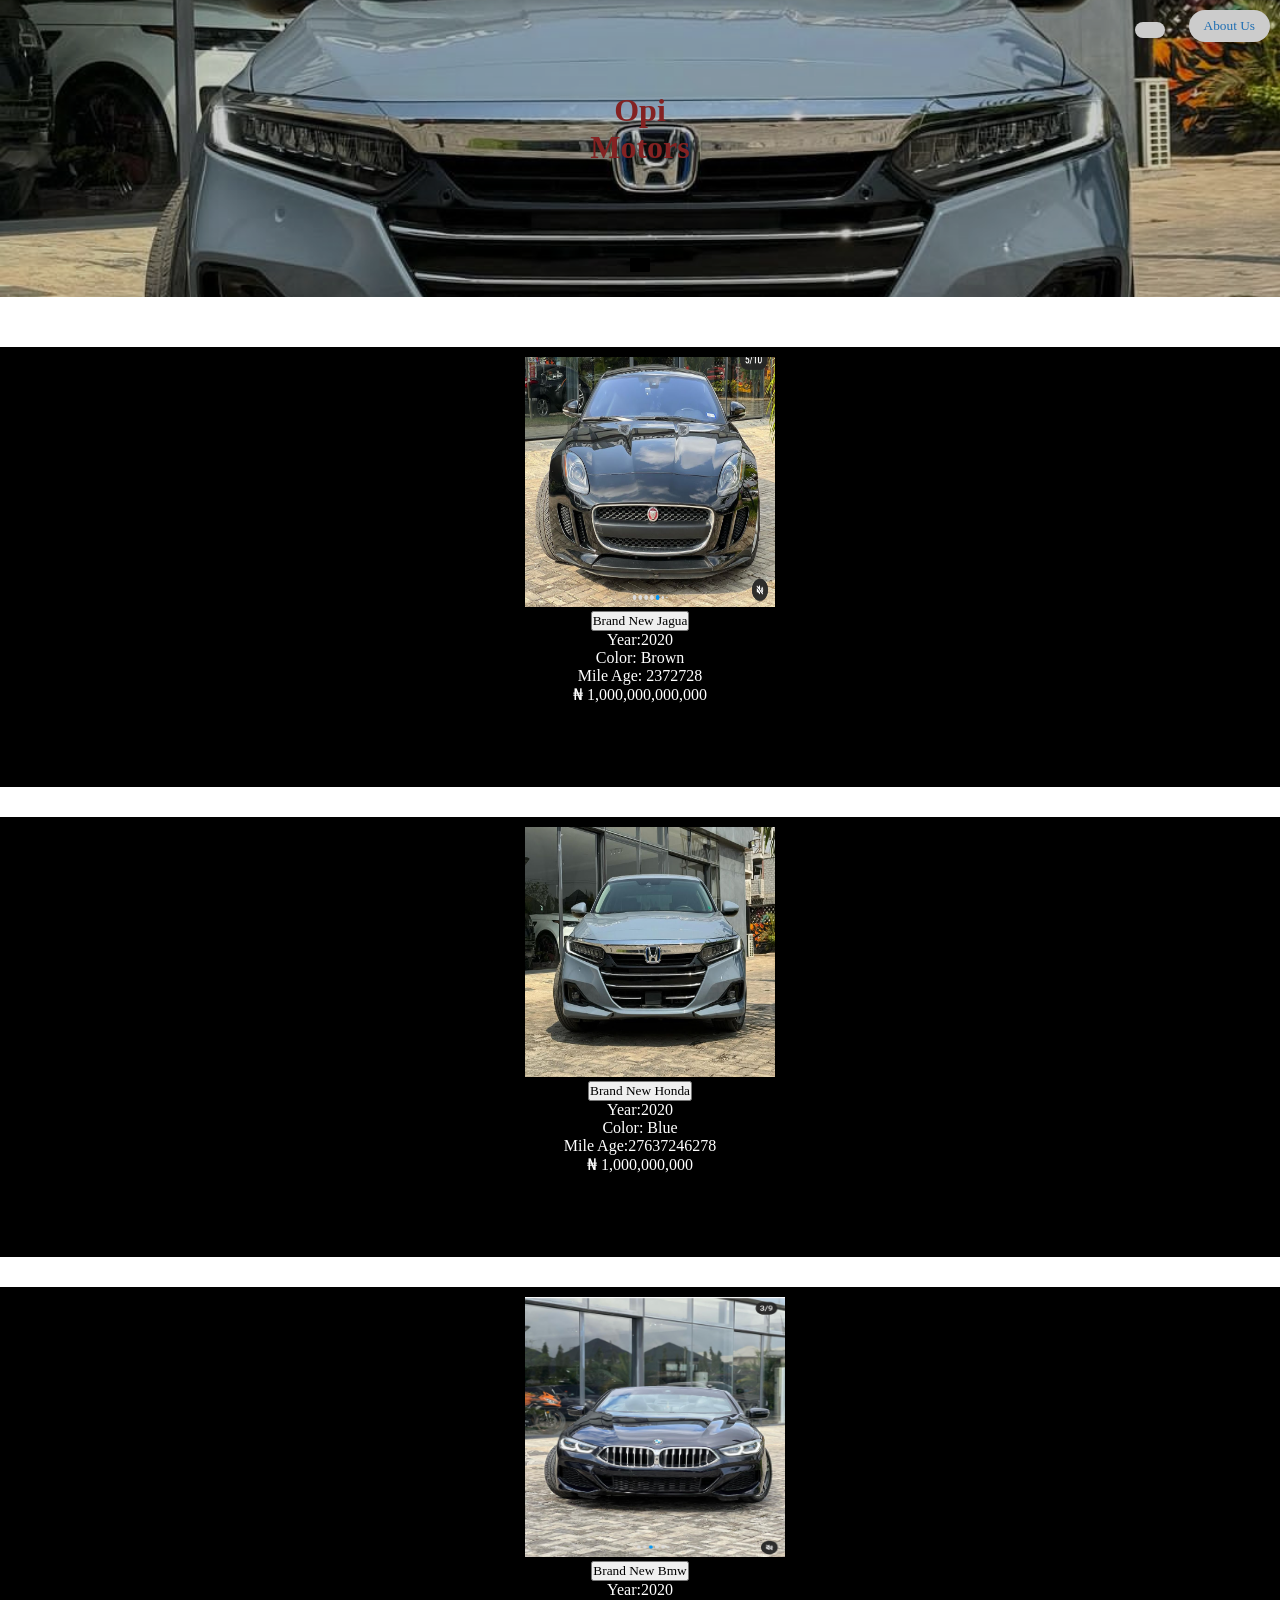
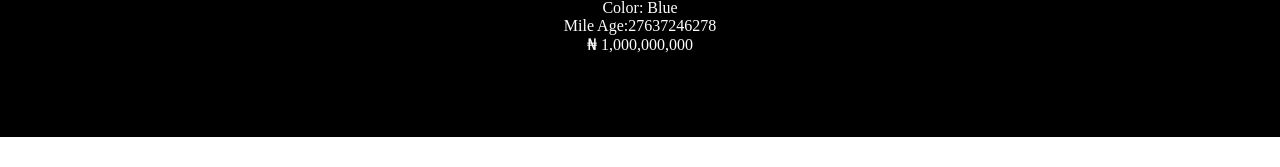
<file: index.html>
<!DOCTYPE html>
<html lang="en">
<head>
    <meta charset="UTF-8">
    <meta name="viewport" content="width=device-width, initial-scale=1.0">
    <title>Document</title>
    <link rel="stylesheet" href="styles.css"
</head>
<body>
    <div class="navbar">
        <ul>
          <li>
            <a href="#"></a>
          </li>
          <li>
            <a href="#"><button></button></a>
          </li>
          <li>
            <a href="products.html"><button>About Us</button></a>
            
          </li>
        </ul>
        <div class="center">
          <h1>
            Opi<br>
             Motors<br>
            <br>
            
          </h1>
          <p>
            <br /> 
          </p>
          <button></button>
  
        </div>
      </div>
  
  
      <div class="price">
        <figure>
          <img src="./images/Gallery_20240113_001230.png" alt="" width="250px" height="250px" />
          <figcaption><a href="jaguar.html"><button>Brand New Jagua </button></a><br />Year:2020<br>Color: Brown<br>Mile Age: 2372728 <br>&#8358 1,000,000,000,000</figcaption></figcaption> <br />&#8358 1,000,000,000<br>sqigdqidxbiqdxdau<br>diqhedoikdixqoixoqiho</figcaption>
      </div>
      <div class="price">
        <figure>
          <img src="./images/IMG_023951_26124.jpeg" alt="" width="250px" height="250px" />
          <figcaption><a href="honda.html"><button>Brand New Honda </button></a><br />Year:2020<br>Color: Blue<br>Mile Age:27637246278 <br>&#8358 1,000,000,000</figcaption></figcaption> <br />&#8358 1,000,000,000<br>sqigdqidxbiqdxdau<br>diqhedoikdixqoixoqiho</figcaption>
      </div>
      <div class="price">
        <figure>
          <img src="./images/Gallery_20240113_000300.png" alt="" width="260px" height="260px" />
          <figcaption><a href="bmw.html"><button>Brand New Bmw</button></a><br />Year:2020<br>Color: Blue<br>Mile Age:27637246278 <br>&#8358 1,000,000,000</figcaption></figcaption> <br />&#8358 1,000,000,000<br>sqigdqidxbiqdxdau<br>diqhedoikdixqoixoqiho</figcaption>
        </figure>
      </div>
      
</body>
</html>
</file>
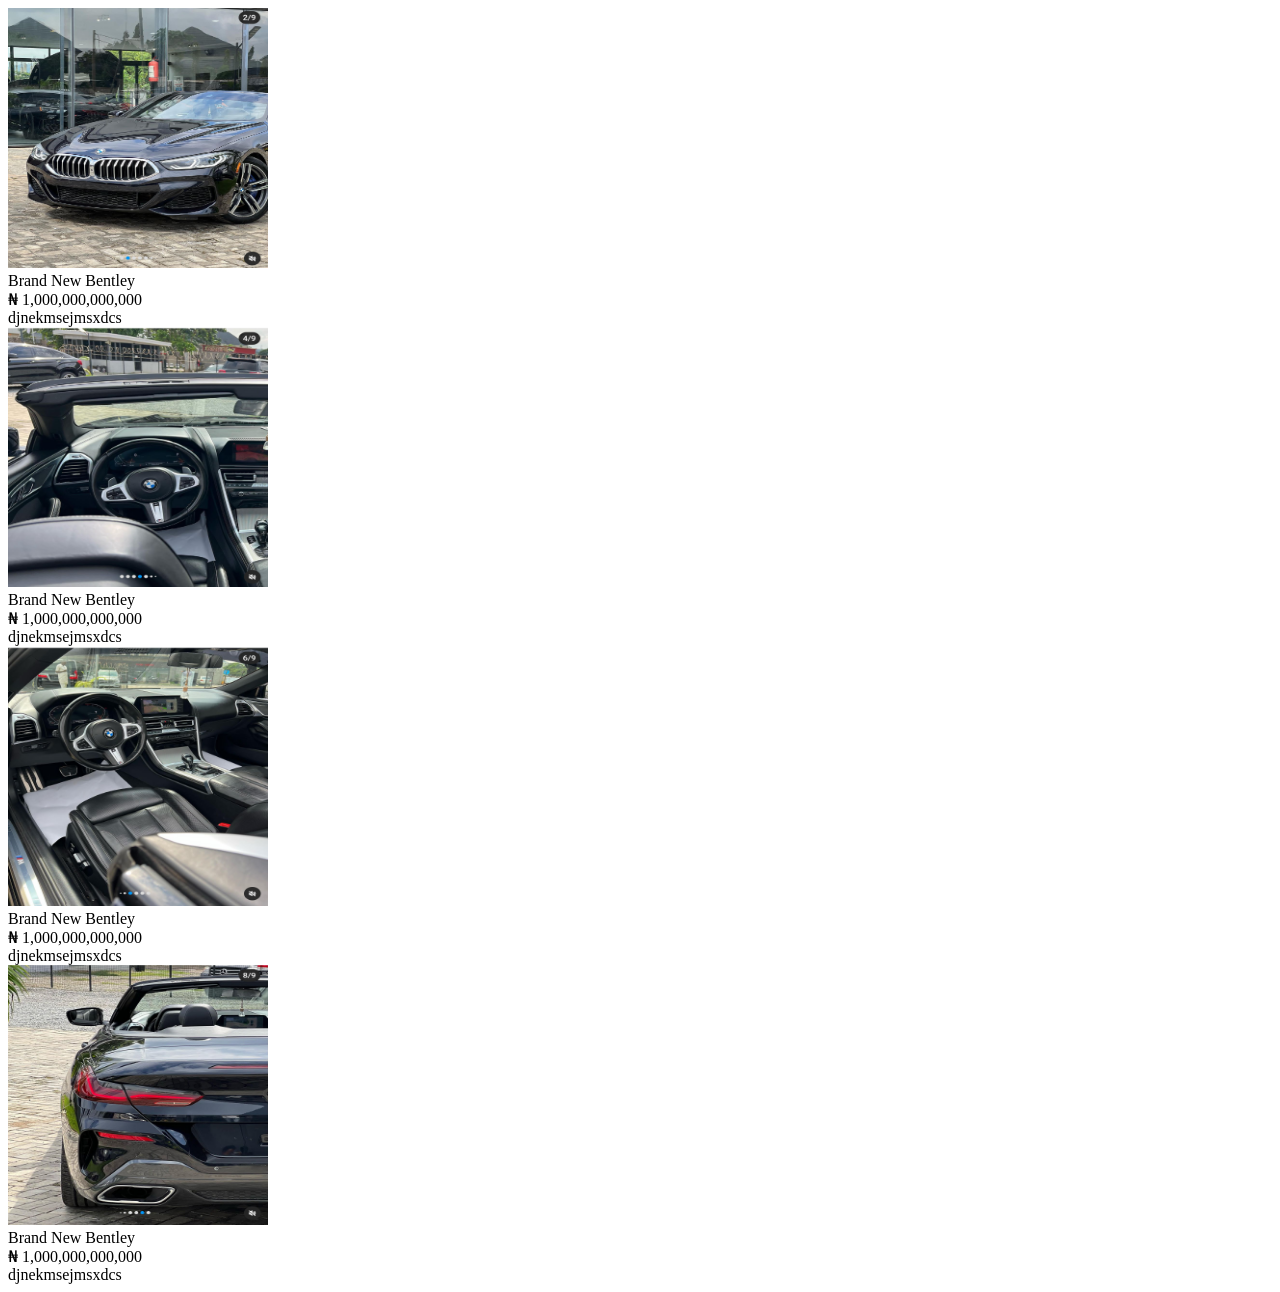
<file: bmw.html>
<!DOCTYPE html>
<html lang="en">
<head>
    <meta charset="UTF-8">
    <meta name="viewport" content="width=device-width, initial-scale=1.0">
    <title>Document</title>
    <style>
        .moves{
            align-items: center;
            
        }
    </style>
    
</head>
<body>
    <div class="moves">
        <img src="./images/Gallery_20240113_000238.png" alt="" width="260px" height="260px" />
        <br>Brand New Bentley <br>&#8358 1,000,000,000,000<br>djnekmsejmsxdcs
        


    </div>

    <div class="moves">
        <img src="./images/Gallery_20240113_000315.png" alt="" width="260px" height="260px" />
        <br>Brand New Bentley <br>&#8358 1,000,000,000,000<br>djnekmsejmsxdcs
        


    </div>
    
    <div class="moves">
        <img src="./images/Gallery_20240113_000329.png "alt="" width="260px" height="260px" />
        <br>Brand New Bentley<br>&#8358 1,000,000,000,000<br>djnekmsejmsxdcs
    </div>

    <div class="moves">
        <img src="./images/Gallery_20240113_000347.png" alt="" width="260px" height="260px" />
        <br>Brand New Bentley<br>&#8358 1,000,000,000,000<br>djnekmsejmsxdcs
    </div>

    
</body>
</html>
</file>
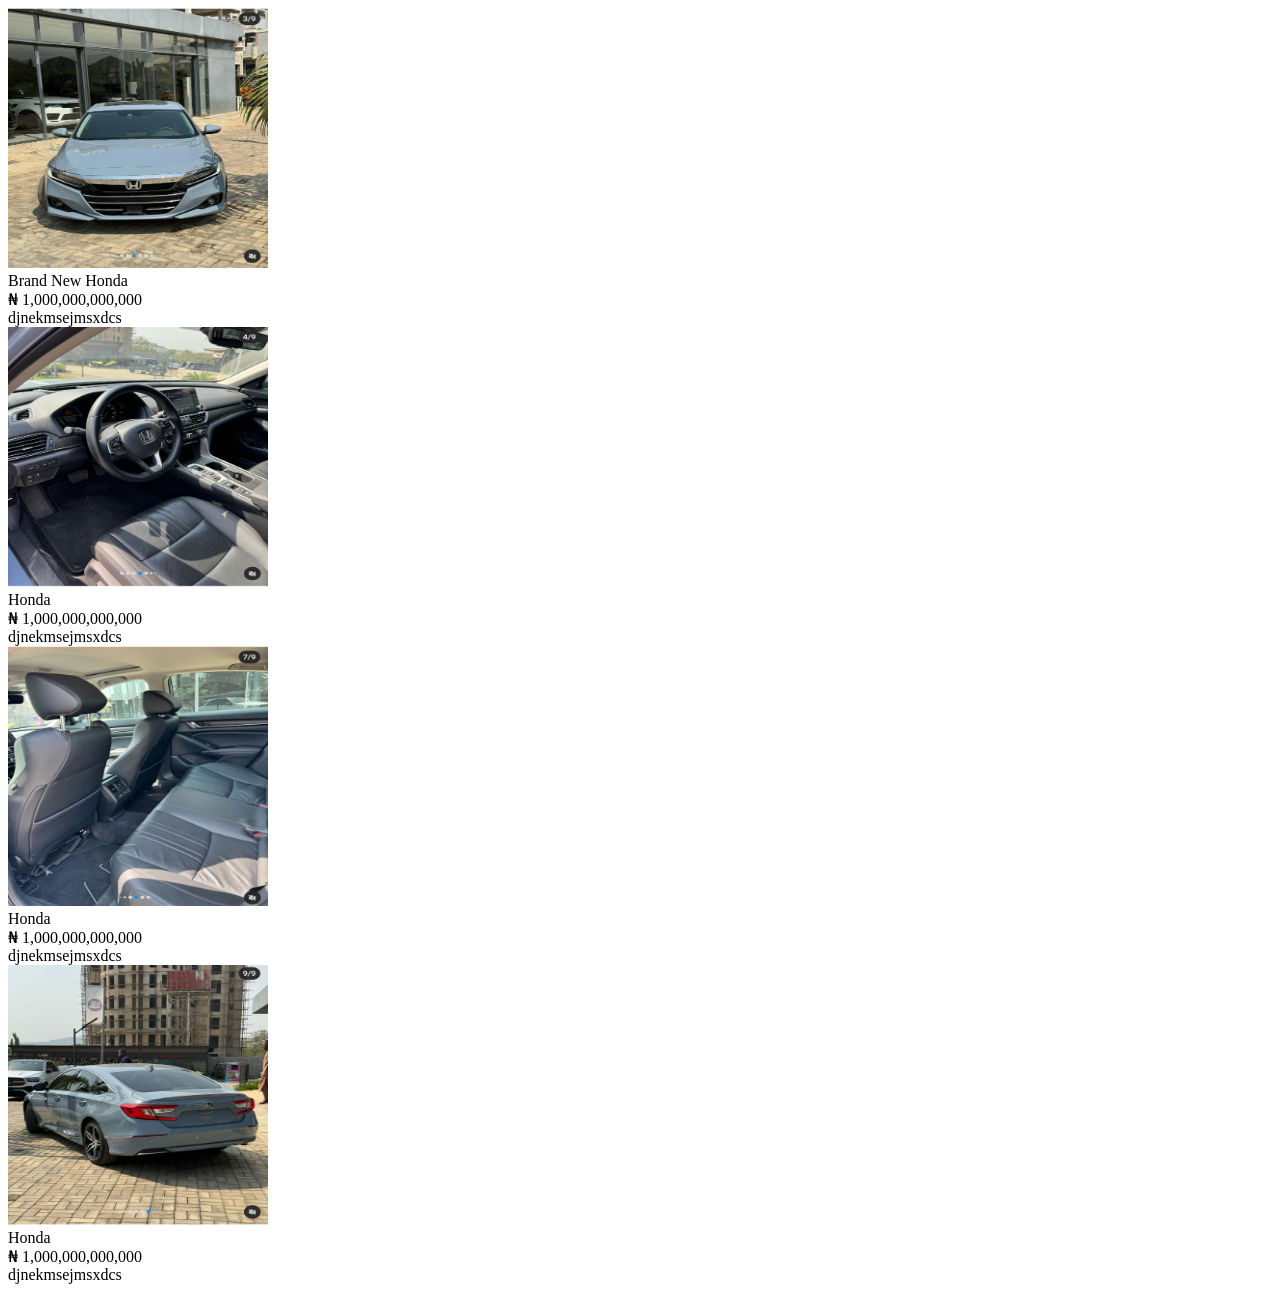
<file: honda.html>
<!DOCTYPE html>
<html lang="en">
<head>
    <meta charset="UTF-8">
    <meta name="viewport" content="width=device-width, initial-scale=1.0">
    <title>Document</title>
    <style>
        .moves{
            align-items: center;
            
        }
    </style>
    
</head>
<body>
    <div class="moves">
        <img src="./images/Gallery_20240112_233435.png" alt="" width="260px" height="260px" />
        <br>Brand New Honda <br>&#8358 1,000,000,000,000<br>djnekmsejmsxdcs
        


    </div>

    <div class="moves">
        <img src="./images/Gallery_20240112_233451.png" alt="" width="260px" height="260px" />
        <br>Honda <br>&#8358 1,000,000,000,000<br>djnekmsejmsxdcs
        


    </div>
    
    <div class="moves">
        <img src="./images/Gallery_20240112_233554.png" alt="" width="260px" height="260px" />
        <br>Honda<br>&#8358 1,000,000,000,000<br>djnekmsejmsxdcs
    </div>

    <div class="moves">
        <img src="./images/Gallery_20240112_233804.png" alt="" width="260px" height="260px" />
        <br>Honda<br>&#8358 1,000,000,000,000<br>djnekmsejmsxdcs
    </div>

    
</body>
</html>
</file>
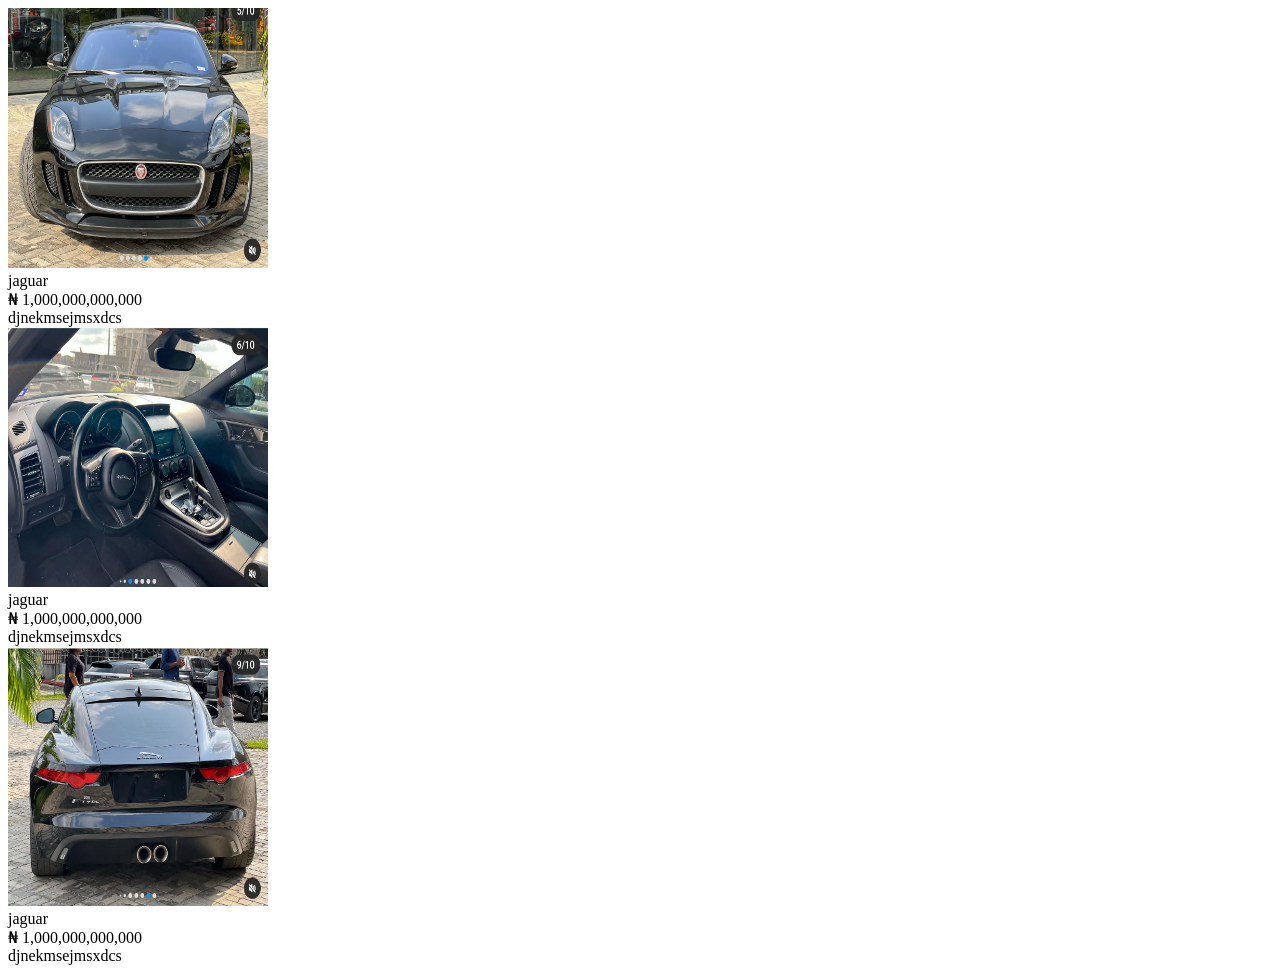
<file: jaguar.html>
<!DOCTYPE html>
<html lang="en">
<head>
    <meta charset="UTF-8">
    <meta name="viewport" content="width=device-width, initial-scale=1.0">
    <title>Document</title>
    <style>
        .moves{
            align-items: center;
            
        }
    </style>
    
</head>
<body>
    

    <div class="moves">
        <img src="./images/Gallery_20240113_001230.png" alt="" width="260px" height="260px" />
        <br>jaguar <br>&#8358 1,000,000,000,000<br>djnekmsejmsxdcs
        


    </div>
    
    <div class="moves">
        <img src="./images/Gallery_20240113_001243.png" alt="" width="260px" height="260px" />
        <br>jaguar<br>&#8358 1,000,000,000,000<br>djnekmsejmsxdcs
    </div>

    <div class="moves">
        <img src="./images/Gallery_20240113_001259.png" alt="" width="260px" height="260px" />
        <br>jaguar<br>&#8358 1,000,000,000,000<br>djnekmsejmsxdcs
    </div>

    
</body>
</html>
</file>
<file: styles.css>
* {
    padding: 0;
    margin: 0;
    box-sizing: border-box;
    font-family: Cambria, Cochin, Georgia, Times, "Times New Roman", serif;
  }
  
  .navbar {
    background-image: url(./images/IMG_023951_26124.jpeg);
    background-size: cover;
    background-repeat: no-repeat;
    background-position: center;
    width: 100%;
    height: auto;
    background-repeat: no-repeat;
    margin-bottom: 50px;
    filter: brightness(80%);
    padding-bottom: 5px;
    
  }
  .navbar a button {
    background: #fff;
    color: #288adf;
    border: none;
    padding: 8px 15px;
    border-radius: 100px;}
  
  
  
  
  .navbar img {
    padding: 0px 0px;
  }
  
  .navbar ul {
    text-align: right;
  }
  
  .navbar li {
    list-style: none;
    display: inline-block;
    padding: 10px;
    font-size: 20px;
  }
  
  .navbar a {
    text-decoration: none;
    color: #288adf;
  }
  
  
  .center {
    text-align: center;
    margin-top: 40px;
  }
  
  .center h1 {
    color:brown;
    margin-bottom: 10px;
  }
  
  .center p {
    color: white;
    margin-bottom: 20px;
  }
  
  .center button {
    background-color: black;
    color: white;
    border: none;
    padding: 7px 10px;
    border-radius: 1px;
    text-align: center;
    margin-bottom: 20px;
  }
  
  .center p i {
    color: white;
  }
  
  .price {
    display: flex;
    justify-content: center;
    gap: 40px;
    margin-bottom: 30px;
    flex-wrap: wrap;
    overflow: hidden;
    background-color: black;
  }
  
  .price figure {
    padding: 10px;
    width: 250px;
    height: auto;
  }
  
  .price figcaption {
    text-align: center;
    color: white;
  }
  
  @media (max-width: 380px){
    .price figure{
      width: 150px;
      height: 200px;
      
    }
  
    .price figure img{
      width: 100%;
      height: 80%;
      object-fit: cover;
    }
  }
</file>
